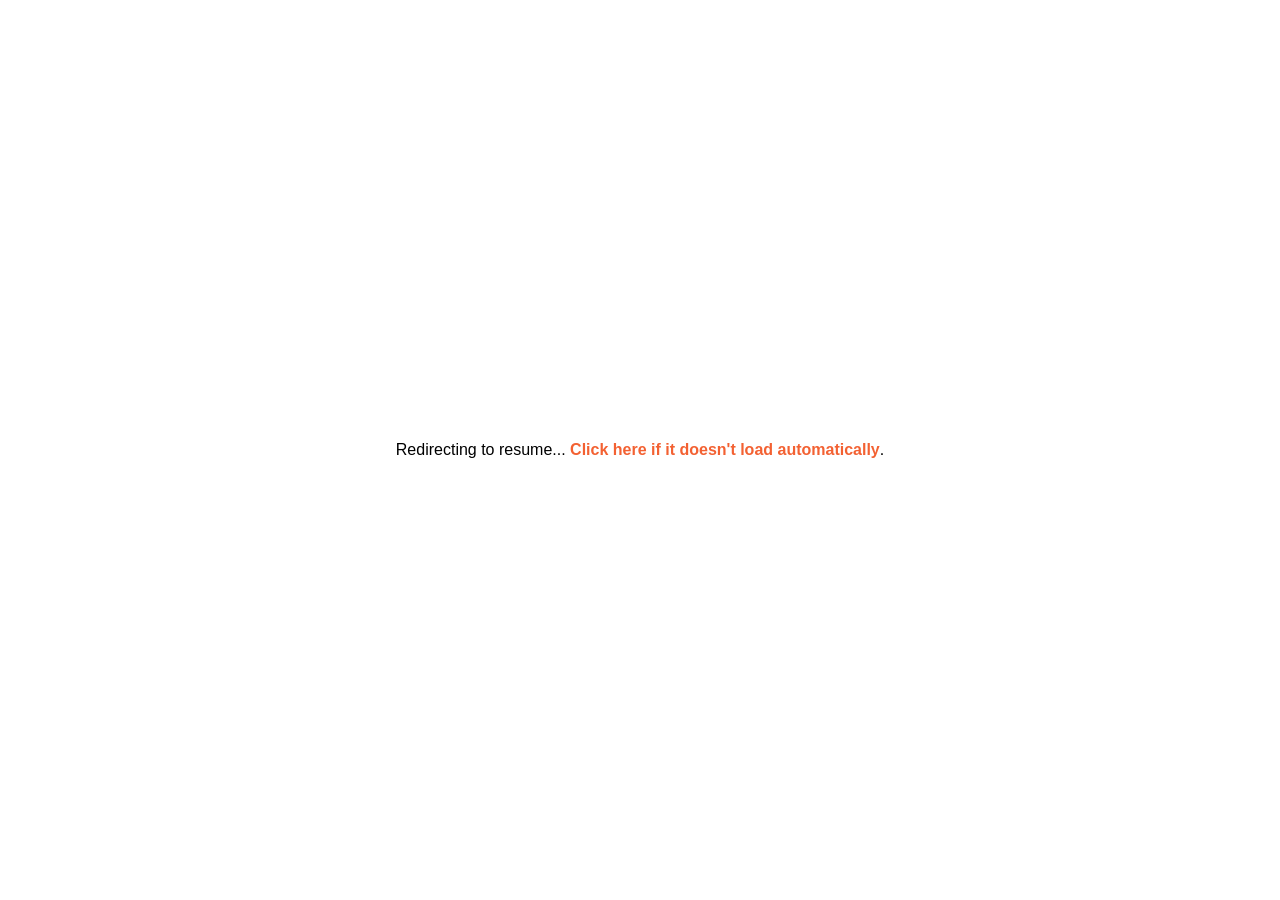
<file: dev/index.html>
<!doctype html>
<html>
  <head>
    <meta http-equiv="refresh" content="0; url=./Pablo-Antonio-Rodriguez-Rubio-DEV.pdf" />
    <title>Pablo Rodriguez Rubio - Resume</title>
    <link href="../images/logo.png" rel="icon" type="image/png">
    <style>
      body {
        font-family: sans-serif;
        display: flex;
        justify-content: center;
        align-items: center;
        height: 100vh;
        margin: 0;
      }
      a {
        color: #f36132;
        text-decoration: none;
        font-weight: bold;
      }
    </style>
  </head>
  <body>
    <p>
      Redirecting to resume...
      <a href="./Pablo-Antonio-Rodriguez-Rubio-DEV.pdf">Click here if it doesn't load automatically</a>.
    </p>
  </body>
</html>
</file>
